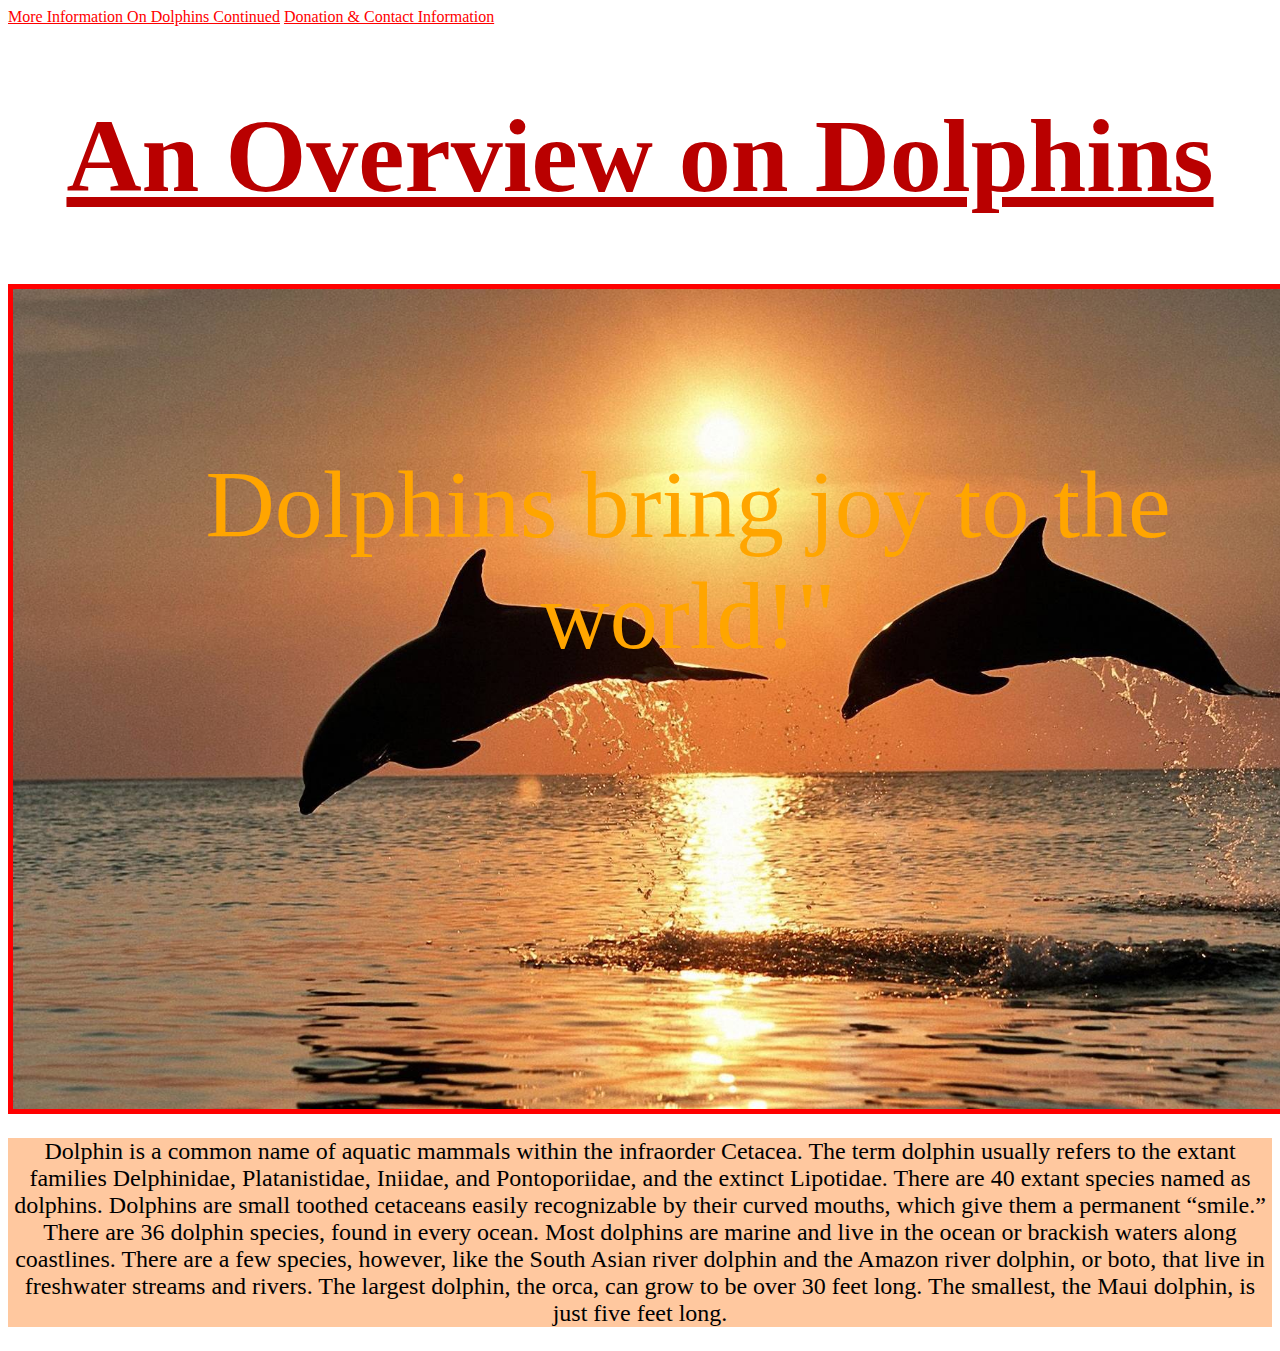
<file: index.html>
<!DOCTYPE html>
<html lang="en">
	<head>
		<meta name="viewport" content="
		width=device-width, initial-scale=1">
		<meta charset="utf-8">
		<title>Welcome to A Page About Dolphins</title>
		<link href="style.css" rel="stylesheet"> 
	</head>
	<body>
	  <header> 
		<a href="second-page.html">More Information On Dolphins Continued</a>
		<a href="third-page1.html">Donation & Contact Information</a>
		<h1 class ="my-heading">An Overview on Dolphins</h1>
		<div class="Sunset Dolphins">Dolphins bring joy to the world!"</div>
	  </header>
	  <main>   
		<p>Dolphin is a common name of aquatic mammals within the infraorder Cetacea. The term dolphin usually refers to the extant families Delphinidae, Platanistidae, Iniidae, and Pontoporiidae, and the extinct Lipotidae. There are 40 extant species named as dolphins. Dolphins are small toothed cetaceans easily recognizable by their curved mouths, which give them a permanent “smile.” There are 36 dolphin species, found in every ocean. Most dolphins are marine and live in the ocean or brackish waters along coastlines. There are a few species, however, like the South Asian river dolphin and the Amazon river dolphin, or boto, that live in freshwater streams and rivers. The largest dolphin, the orca, can grow to be over 30 feet long. The smallest, the Maui dolphin, is just five feet long.</p>
	</main>
	</body>
</html>
</file>
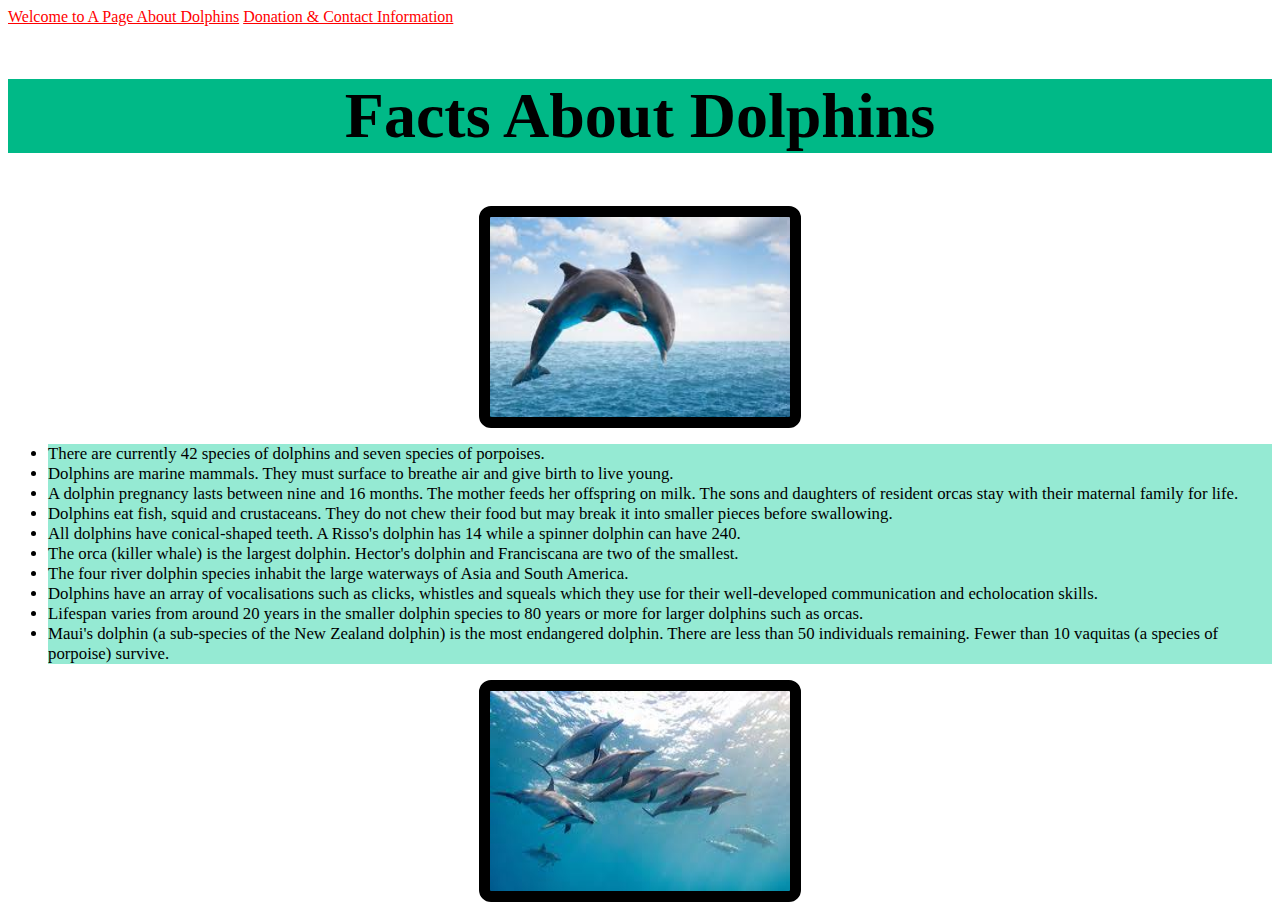
<file: second-page.html>
<!DOCTYPE html>
<html lang="en">
	<head>
		<meta name="viewport" content="
		width=device-width, initial-scale=1">
		<meta charset="utf-8">
		<title>More Information On Dolphins Continued</title>
		<link href="style.css" rel="stylesheet">  
	</head>
	<body>
	  <header>  
		<a href="index.html">Welcome to A Page About Dolphins</a>
		<a href="third-page1.html">Donation & Contact Information</a>
		<h2>Facts About Dolphins</h2>
		<img class="Dive" src="Lab 9 Images/dolphins 1.jpeg" alt="Dolphins and the Sky">
	  </header>
	  <main>
	  		<ul>
            	<li>There are currently 42 species of dolphins and seven species of porpoises.</li>

	  			<li>Dolphins are marine mammals. They must surface to breathe air and give birth to live young.</li>

	  			<li>A dolphin pregnancy lasts between nine and 16 months. The mother feeds her offspring on milk. The sons and daughters of resident orcas stay with their maternal family for life.</li>

	  			<li>Dolphins eat fish, squid and crustaceans. They do not chew their food but may break it into smaller pieces before swallowing.</li>

	  			<li>All dolphins have conical-shaped teeth. A Risso's dolphin has 14 while a spinner dolphin can have 240.</li>

	  			<li>The orca (killer whale) is the largest dolphin. Hector's dolphin and Franciscana are two of the smallest.</li>

	  			<li>The four river dolphin species inhabit the large waterways of Asia and South America.</li>

	  			<li>Dolphins have an array of vocalisations such as clicks, whistles and squeals which they use for their well-developed communication and echolocation skills.</li>

	  			<li>Lifespan varies from around 20 years in the smaller dolphin species to 80 years or more for larger dolphins such as orcas.</li>

	  			<li>Maui's dolphin (a sub-species of the New Zealand dolphin) is the most endangered dolphin. There are less than 50 individuals remaining. Fewer than 10 vaquitas (a species of porpoise) survive.</li>
	  		</ul>
		<img class="Underwater" src="Lab 9 Images/underwater dolphins.jpeg" alt="A pack of Dolphins Underwater">
	 </main> 
	</body>
</html>
</file>
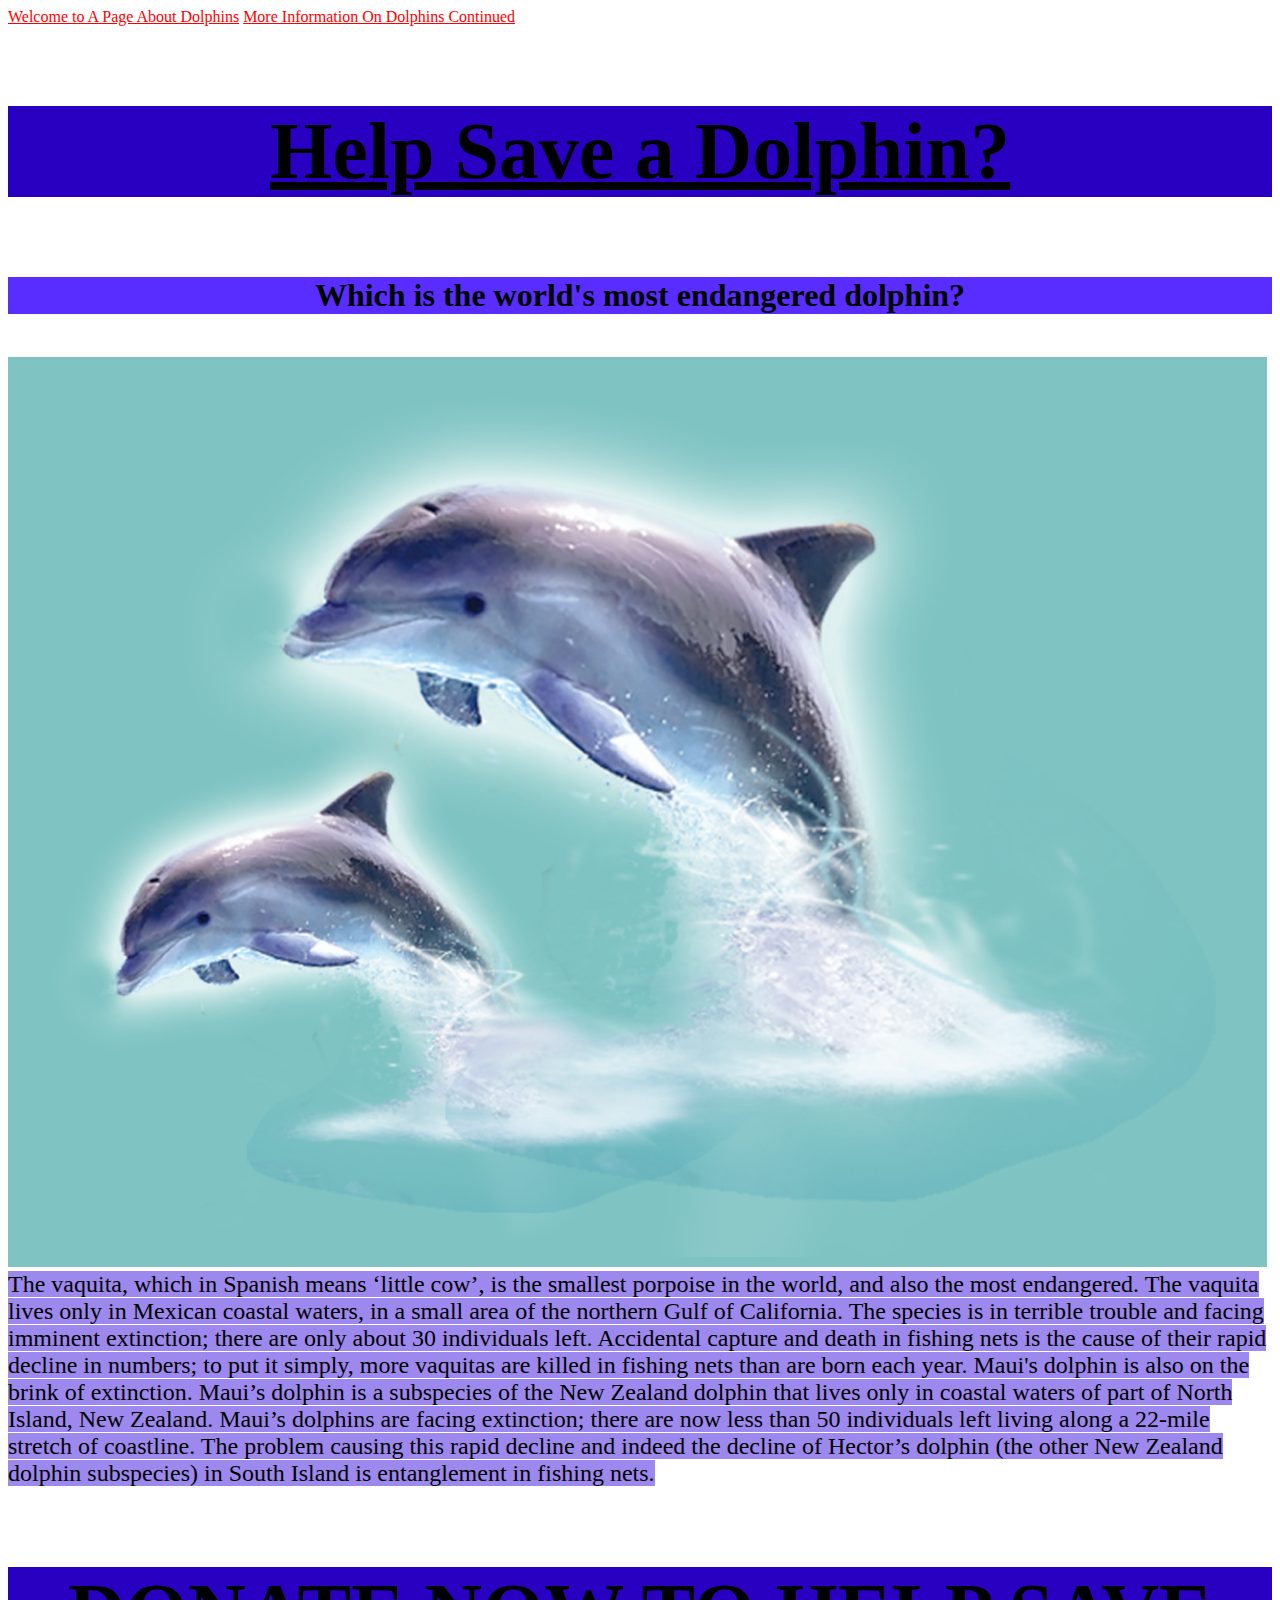
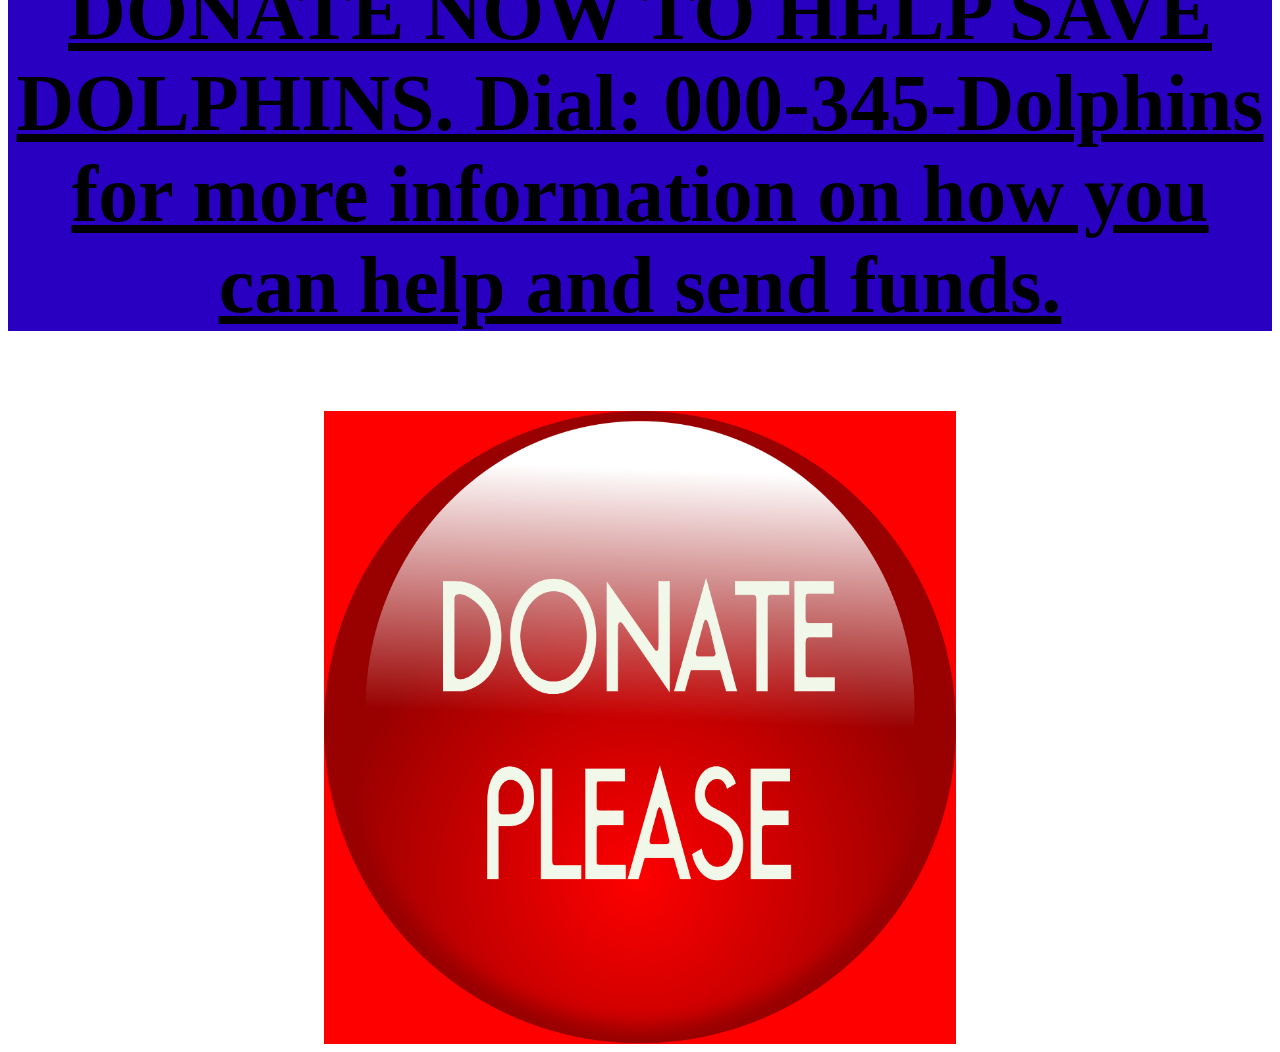
<file: third-page1.html>
<!DOCTYPE html>
<html lang="en">
	<head>
		<meta name="viewport" content="
		width=device-width, initial-scale=1">
		<meta charset="utf-8">
		<title>Donation & Contact Information</title>
		<link href="style.css" rel="stylesheet"> 
	</head>
	<body>
	  <header>
		<a href="index.html">Welcome to A Page About Dolphins</a>
		<a href="second-page.html">More Information On Dolphins Continued</a>
		<h3>Help Save a Dolphin?</h3>
		<h4>Which is the world's most endangered dolphin?</h4>
		<img class="cartoon" src="Lab 9 Images/dolphine logo.png" alt="transparent dolphins">
	  </header>
	  <main>
	  	<p1> The vaquita, which in Spanish means ‘little cow’, is the smallest porpoise in the world, and also the most endangered. The vaquita lives only in Mexican coastal waters, in a small area of the northern Gulf of California. The species is in terrible trouble and facing imminent extinction; there are only about 30 individuals left. Accidental capture and death in fishing nets is the cause of their rapid decline in numbers; to put it simply, more vaquitas are killed in fishing nets than are born each year. Maui's dolphin is also on the brink of extinction. Maui’s dolphin is a subspecies of the New Zealand dolphin that lives only in coastal waters of part of North Island, New Zealand. Maui’s dolphins are facing extinction; there are now less than 50 individuals left living along a 22-mile stretch of coastline. The problem causing this rapid decline and indeed the decline of Hector’s dolphin (the other New Zealand dolphin subspecies) in South Island is entanglement in fishing nets. </p1>
	  </main>
	  <h3>DONATE NOW TO HELP SAVE DOLPHINS. 
	  Dial: 000-345-Dolphins for more information on how you can help and send funds.</h3>
	  <img class="donate" src="Lab 9 Images/dolphin donation button.png" alt="Donate Button"> 
	</body>
</html>
</file>
<file: style.css>
div {
  width: 81.5%;
  height: 500px;
  background-image: url("Lab 9 Images/background image.jpg");
  background-size: cover;
  background-repeat: no-repeat;
  border: 5px solid red;
  font-size: 6rem;
  color: orange;
  text-align: center;
  padding: 10rem;
  font-family: garamond;
}

.my-heading {
    font-family: impact;
    text-align: center;
    font-size: 6.5rem;
    color: #B90000;
    text-decoration: underline;
}

p {
	font-family: verdana;
	background: #FFC89F;
	color: black; 
  font-size: 1.5rem;
  text-align: center;
} 

.Underwater {
  border: 5px solid black;
  border-radius: 12px;
  padding: 6px;
  width: 300px;
  height:200px;
  display: block;
  margin-left: auto;
  margin-right: auto;
  background: black;
}

.Dive {
  border: 5px solid black;
  border-radius: 12px;
  padding: 6px;
  width: 300px;
  height:200px;
  display: block;
  margin-left: auto;
  margin-right: auto;
  background: black;
}

li {
	font-family: sans serif;
	background: #95EAD3;
  color: black; 
  font-size: 1.05rem;
}

h2 {
   font-family: impact;
   font-size: 4rem;
   background: #00B987;
   text-align: center;
}

h3 {
   font-family: impact;
   font-size: 5rem;
   background: #2900C2;
   text-align: center;
   text-decoration: underline;
}

h4 {
	 font-family: Tahoma;
	 background: #592DFF;
   color: black; 
   font-size: 2rem;
   text-align: center;
}

p1 {
   font-family: Times new roman;
	 background: #9D88EE;
   color: black; 
   font-size: 1.5rem;
   text-align: center;
}

.cartoon {
  margin-left: auto;
  margin-right: auto;
  border: 10px solid #7FC4C3;
  width: 98%;
  background: #7FC4C3;
}

.donate {
  margin-left: auto;
  margin-right: auto;
  width: 50%;
  height: 50%;
  display: block;
  background: #FF0000;
}

a:hover {
  color: black;
  font-family: impact;
  background-color: #FF0000;
}

a {
  font-family: impact;
  color: #FF0000;
}
</file>
